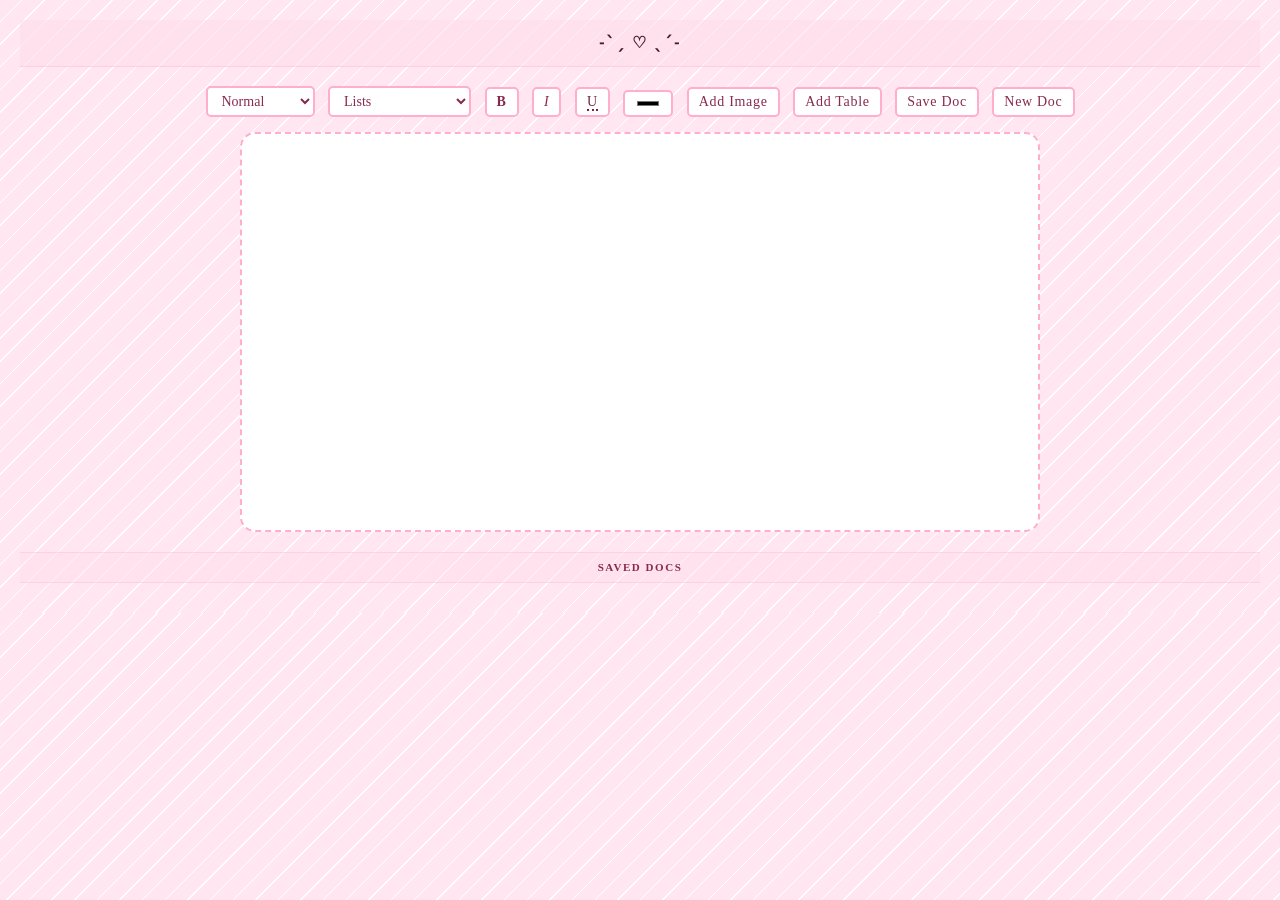
<file: writingcorner.html>
<!DOCTYPE html>
<html lang="en">
<head>
<meta charset="UTF-8">
<meta name="viewport" content="width=device-width, initial-scale=1.0">
<link rel="icon" type="image/x-icon" href="http://www.lastsecret.net/gifs/collegeroad_pondering.gif">
<link href="./css/style.css" rel="stylesheet" type="text/css" media="all">

<style>

blockquote {
    font-family: 'Cheri', cursive;
    font-size: 1.3rem;
    color: #ff69b4;
    background: #fff0f6;
    border-left: 5px solid #ffb6c1;
    padding: 15px 20px;
    margin: 20px 0;
    border-radius: 10px;
    line-height: 1.6;
}

body {
    background: repeating-linear-gradient(135deg, #FFE6F0, #FFE6F0 15px, #fff 0, #fff 16px);
    color: #872A4E;
    font-family: "balsamiq sans";
    padding: 20px;
    overflow: auto;
}

#editor {
    background: white;
    border: 2px dashed #ffafcc;
    border-radius: 15px;
    padding: 15px;
    min-height: 400px;
    max-width: 800px;
    margin: 0 auto 20px;
    overflow-y: auto;
}

button, select, input[type=color] {
    border: 2px solid #ffafcc;
    background-color: white;
    color: #872A4E;
    font-family: 'balsamiq sans';
    font-size: 14px;
    border-radius: 5px;
    padding: 5px 10px;
    margin: 5px;
}

#editor img {
    max-width: 100%;
    border-radius: 10px;
}

#saveList {
    text-align: center;
    margin-top: 10px;
}
#saveList button {
    display: block;
    margin: 5px auto;
}

/* Fonts */
@font-face {
   font-family: "balsamiq sans";
   src: url("https://imp.neocities.org/layouts/spacehey/sickly-sweet/BalsamiqSans-Regular.ttf");
}
</style>
</head>
<body>

<h1 style="text-align: center;" id="headerTitle" class="header-title">˗ˋˏ ♡ ˎˊ˗</h1>

<!-- Toolbar -->
<div style="text-align:center; margin-bottom:10px;">
    <select id="format">
        <option value="p">Normal</option>
        <option value="h1">Heading 1</option>
        <option value="h2">Heading 2</option>
        <option value="blockquote">Blockquote</option>
    </select>
    <select id="listFormat">
        <option value="">Lists</option>
        <option value="ul">• Bullet List</option>
        <option value="ol">1. Numbered List</option>
    </select>
    <button onclick="formatText('bold')"><b>B</b></button>
    <button onclick="formatText('italic')"><i>I</i></button>
    <button onclick="formatText('underline')"><u>U</u></button>
    <input type="color" id="textColor" title="Text Color">
    <button onclick="addImage()">Add Image</button>
    <button onclick="addTable()">Add Table</button>
    <button onclick="saveDoc()">Save Doc</button>
    <button id="clear">New Doc</button>
</div>

<div id="editor" contenteditable="true" placeholder="Start typing..."></div>

<div id="saveList">
    <h3>Saved Docs</h3>
    <div id="savedDocs"></div>
</div>

<script>
const editor = document.getElementById('editor');
const format = document.getElementById('format');
const listFormat = document.getElementById('listFormat');
const textColor = document.getElementById('textColor');
const savedDocsDiv = document.getElementById('savedDocs');
let currentFile = null;

// Access parent OvertureStore (same-origin iframe)
var store = window.parent.OvertureStore;

function refreshStore() {
    if (!store || !store.get) {
        store = window.parent.OvertureStore;
    }
    return !!(store && store.get);
}

function storeGet(key) {
    if (!store || !store.get) return Promise.reject(new Error("Store not ready"));
    return store.get('writing-corner', key);
}
function storeSet(key, val) {
    if (!store || !store.set) return Promise.reject(new Error("Store not ready"));
    return store.set('writing-corner', key, val);
}
function storeDelete(key) {
    if (!store || !store.delete) return Promise.reject(new Error("Store not ready"));
    return store.delete('writing-corner', key);
}

// Ensure clean paragraphs for Enter
editor.addEventListener("keydown", function(e) {
    if(e.key === "Enter"){
        document.execCommand("insertParagraph", false, null);
        e.preventDefault();
    }
});

// Load last autosave (retry until store is ready)
function loadInitialData() {
    refreshStore();
    if (!store || !store.isReady || !store.isReady()) {
        setTimeout(loadInitialData, 200);
        return;
    }
    storeGet('myCuteDoc').then(function(val) {
        editor.innerHTML = val || '';
        return updateSavedDocs();
    }).catch(function() {
        setTimeout(loadInitialData, 200);
    });
}

// Also re-load when page becomes visible (covers iframe lazy-init case)
document.addEventListener("visibilitychange", function() {
    if (!document.hidden) {
        refreshStore();
        updateSavedDocs();
    }
});

loadInitialData();

// Save Doc (new file, versions, new file after clear)
function saveDoc(){
    refreshStore();
    storeGet('savedDocs').then(function(saves) {
        saves = saves || {};

        if(currentFile === null){
            const name = prompt('Enter a name for this new file:');
            if(!name) return;

            currentFile = name;
            saves[name] = {
                history: [{
                    timestamp: new Date().toLocaleString(),
                    content: editor.innerHTML
                }]
            };
            alert(`Created new file: "${name}"`);
        } else {
            if(!saves[currentFile]){
                saves[currentFile] = { history: [] };
            }
            saves[currentFile].history.push({
                timestamp: new Date().toLocaleString(),
                content: editor.innerHTML
            });
            alert(`Saved as new version of "${currentFile}"`);
        }

        return storeSet('savedDocs', saves).then(function() {
            return updateSavedDocs();
        });
    }).then(function() {
        document.getElementById('headerTitle').textContent = currentFile || '˗ˋˏ ♡ ˎˊ˗';
    });
}

// Update saved docs list
function updateSavedDocs(){
    savedDocsDiv.innerHTML = '';
    refreshStore();
    return storeGet('savedDocs').then(function(saves) {
        saves = saves || {};

        Object.keys(saves).forEach(name => {
            const wrapper = document.createElement('div');

            // Load button
            const btn = document.createElement('button');
            btn.textContent = `Load: ${name}`;
            btn.onclick = () => {
                currentFile = name;
                const latest = saves[name].history[saves[name].history.length - 1];
                editor.innerHTML = latest.content;
                storeSet('myCuteDoc', editor.innerHTML);
                document.getElementById('headerTitle').textContent = currentFile;
            };

            // Delete button
            const del = document.createElement('button');
            del.textContent = 'Delete';
            del.onclick = () => {
                if(confirm(`Delete document "${name}"?`)){
                    delete saves[name];
                    storeSet('savedDocs', saves).then(function() {
                        if(currentFile===name) currentFile=null;
                        updateSavedDocs();
                    });
                }
            };

            // Version history
            const historyBtn = document.createElement('button');
            historyBtn.textContent = 'Versions';
            historyBtn.onclick = () => {
                const existing = wrapper.querySelector('.versionDropdown');
                if(existing){
                    existing.remove();
                    return;
                }
                const dropdown = document.createElement('div');
                dropdown.className = 'versionDropdown';
                dropdown.style.border = '2px dashed #ffafcc';
                dropdown.style.borderRadius = '10px';
                dropdown.style.padding = '5px';
                dropdown.style.marginTop = '5px';
                dropdown.style.backgroundColor = '#fff0f6';
                dropdown.style.textAlign = 'center';

                saves[name].history.forEach(v => {
                    const verBtn = document.createElement('button');
                    verBtn.textContent = v.timestamp;
                    verBtn.style.fontSize = '12px';
                    verBtn.style.margin = '3px';
                    verBtn.onclick = () => {
                        if(confirm(`Restore version from ${v.timestamp}?`)){
                            editor.innerHTML = v.content;
                            storeSet('myCuteDoc', editor.innerHTML);
                            saves[name].history.push({
                                timestamp: new Date().toLocaleString(),
                                content: v.content
                            });
                            storeSet('savedDocs', saves).then(function() {
                                updateSavedDocs();
                            });
                        }
                    };
                    dropdown.appendChild(verBtn);
                });
                wrapper.appendChild(dropdown);
            };

            wrapper.appendChild(btn);
            wrapper.appendChild(del);
            wrapper.appendChild(historyBtn);
            savedDocsDiv.appendChild(wrapper);
        });
    });
}

// Clear editor
document.getElementById('clear').addEventListener('click', () => {
    if(confirm('Are you sure you want to clear your doc?')){
        editor.innerHTML = '';
        storeDelete('myCuteDoc');
        currentFile = null;
        document.getElementById('headerTitle').textContent = '˗ˋˏ ♡ ˎˊ˗';
    }
});

// Format dropdown (Normal fix!)
format.addEventListener('change', () => {
    editor.focus();
    const tag = format.value;

    if(tag === "p"){ 
        document.execCommand('formatBlock', false, 'div'); 
        document.execCommand('formatBlock', false, 'p');
    } else if(tag === "h1" || tag === "h2" || tag === "blockquote"){
        document.execCommand('formatBlock', false, tag);
    }

    format.value = '';
});

// List dropdown
listFormat.addEventListener('change', () => {
    editor.focus();
    if(listFormat.value === "ul"){
        document.execCommand('insertUnorderedList');
    } else if(listFormat.value === "ol"){
        document.execCommand('insertOrderedList');
    }
    listFormat.value = "";
});

// Bold / Italic / Underline
function formatText(command){
    editor.focus();
    document.execCommand(command, false, null);
}

// Text color
textColor.addEventListener('input', () => {
    editor.focus();
    document.execCommand('foreColor', false, textColor.value);
});

// Add image
function addImage(){
    const url = prompt('Enter image URL:');
    if(url){
        editor.focus();
        document.execCommand('insertImage', false, url);
    }
}

// Paste / drop image support
editor.addEventListener('paste', (e) => {
    const items = e.clipboardData.items;
    for(let i=0; i<items.length; i++){
        if(items[i].type.indexOf("image") !== -1){
            const blob = items[i].getAsFile();
            const reader = new FileReader();
            reader.onload = function(event){
                document.execCommand('insertImage', false, event.target.result);
            }
            reader.readAsDataURL(blob);
        }
    }
});
editor.addEventListener('drop', (e) => {
    e.preventDefault();
    const files = e.dataTransfer.files;
    for(let i=0;i<files.length;i++){
        if(files[i].type.startsWith('image')){
            const reader = new FileReader();
            reader.onload = function(event){
                document.execCommand('insertImage', false, event.target.result);
            }
            reader.readAsDataURL(files[i]);
        }
    }
});

// Add table
function addTable() {
    const rows = parseInt(prompt("Enter number of rows:", "2"));
    const cols = parseInt(prompt("Enter number of columns:", "2"));
    if(isNaN(rows) || isNaN(cols) || rows < 1 || cols < 1) return;

    let table = document.createElement('table');
    table.style.borderCollapse = 'collapse';
    table.style.margin = '10px 0';
    table.style.width = '100%';
    table.style.maxWidth = '800px';

    for(let r=0; r<rows; r++){
        const tr = document.createElement('tr');
        for(let c=0; c<cols; c++){
            const td = document.createElement('td');
            td.contentEditable = 'true';
            td.style.border = '2px dashed #ffafcc';
            td.style.padding = '5px';
            td.style.textAlign = 'center';
            td.textContent = " ";
            tr.appendChild(td);
        }
        table.appendChild(tr);
    }
    insertNodeAtCaret(table);
}
function insertNodeAtCaret(node) {
    const sel = window.getSelection();
    if (sel.rangeCount > 0) {
        const range = sel.getRangeAt(0);
        range.deleteContents();
        range.insertNode(node);
        range.setStartAfter(node);
        sel.removeAllRanges();
        sel.addRange(range);
    } else {
        editor.appendChild(node);
    }
}

// Indent/outdent shortcuts
document.addEventListener('keydown', function(e){
    if(e.ctrlKey && e.key === "]"){
        e.preventDefault();
        document.execCommand("indent", false, null);
    }
    if(e.ctrlKey && e.key === "["){
        e.preventDefault();
        document.execCommand("outdent", false, null);
    }
});
</script>

</body>
</html>
</file>
<file: css/style.css>
* {
  box-sizing: border-box;
  cursor: url("https://cur.cursors-4u.net/others/oth-4/oth305.cur"), auto !important;
}

/* -------------------------------------------------- RESIZE CURSORS */

/* Top / bottom */
.window-resize.top,
.window-resize.bottom {
  cursor: ns-resize !important;
}

/* Left / right */
.window-resize.left,
.window-resize.right {
  cursor: ew-resize !important;
}

/* Corners */
.window-resize.top-left,
.window-resize.bottom-right {
  cursor: nwse-resize !important;
}

.window-resize.top-right,
.window-resize.bottom-left {
  cursor: nesw-resize !important;
}

@font-face {
    font-family: "BalsamiqSans";
    src: url("https://imp.neocities.org/layouts/spacehey/sickly-sweet/BalsamiqSans-Regular.ttf");
}

*, *::before, *::after {
    box-sizing: border-box;
}

html {
    scroll-behavior: smooth;
}

body {
    background: url("https://i.pinimg.com/1200x/ca/d3/cc/cad3cc3a23114c5a85496c05d3820cb0.jpg") no-repeat center center fixed;
    background-size: cover;
    word-wrap: break-word;
    font-size: 14px;
    line-height: 1.6;
    font-family: "BalsamiqSans", Georgia, serif;
    margin: 0;
    overflow: hidden;
    color: #4a1a2e;
}


u {
  color: #70243f;
  text-decoration: none;
  border-bottom: 2px dotted #70243f;
}

iframe {
	border: none;
}

#s-m-t-tooltip {
    max-width: 300px;

    font-family: "BalsamiqSans", Georgia, serif;
    font-size: 14px;
    line-height: 1.4;
    text-align: center;

    z-index: 9999;

    margin: 30px 15px 7px 12px;
    padding: 7px 10px;

    border-radius: 10px;
    border: 2px solid rgba(255, 175, 204, 0.6);

    color: #70243f;

    background: rgba(255, 245, 249, 0.92);

    /* box-shadow:
        0 8px 25px rgba(50, 12, 28, 0.18),
        0 0 0 1px rgba(255, 255, 255, 0.5) inset; */

    backdrop-filter: blur(12px);
    -webkit-backdrop-filter: blur(12px);
}

::-webkit-scrollbar {
  width: 6px;
  height: 6px;
}

::-webkit-scrollbar-track {
  background: rgba(255, 220, 235, 0.25);
}

::-webkit-scrollbar-thumb {
  background: rgba(255, 150, 190, 0.55);
  border-radius: 10px;
}

::-webkit-scrollbar-thumb:hover {
  background: rgba(200, 80, 120, 0.7);
}


/* -------------------------------------------------- DESKTOP */

#desktop {
    display: none;
    width: 100vw;
    height: 100vh;
    overflow: hidden;
    position: relative;
}

/* -------------------------------------------------- TOP BAR */

.top-bar {
    position: absolute;
    top: 18px;
    left: 50%;
    transform: translateX(-50%);

    display: flex;
    align-items: center;
    justify-content: space-between;

    width: min(300px, calc(100vw - 40px));
    height: 54px;
    padding: 0 16px 0 22px;

    z-index: 100;

    background: rgba(255, 247, 250, 0.74);

    border: 1px solid rgba(255, 255, 255, 0.82);
    border-radius: 14px;

    box-shadow:
        0 14px 38px rgba(50, 12, 28, 0.16),
        0 2px 8px rgba(50, 12, 28, 0.08);

    backdrop-filter: blur(20px);
    -webkit-backdrop-filter: blur(20px);
}

.top-bar p {
    margin: 0;

    font-family: "BalsamiqSans", Georgia, serif;
    line-height: 1;

    color: #70243f;
}

.top-bar .bar-brand {
    display: flex;
    align-items: center;
    gap: 8px;

    font-size: 11px;
    font-weight: 700;
    letter-spacing: 0.17em;
    text-transform: uppercase;
}



/* smaller screens */

@media (max-width: 600px) {
    .top-bar {
        top: 12px;
        width: calc(100vw - 24px);
        height: 50px;
        padding: 0 12px 0 16px;
    }

    .top-bar .bar-brand {
        font-size: 9px;
    }
}


/* -------------------------------------------------- DESKTOP APPS */

#desktopApps {
    display: flex;
    flex-direction: column;
    flex-wrap: wrap;
    align-items: flex-start;
    align-content: flex-start;
    height: 100%;
    padding: 30px 24px;
    gap: 0 36px;
}

.app, .folder {
    margin: 18px 0;
    text-align: center;
    width: fit-content;
    cursor: pointer;
    transition: transform 0.18s ease, filter 0.18s ease;
}

.app:hover, .folder:hover {
    transform: translateY(-2px);
}

.app p, .folder p {
    margin: 5px 0 0 0;
    color: #fff;
    font-size: 10px;
    letter-spacing: 0.06em;
    text-shadow: 0 1px 6px rgba(0,0,0,0.7), 0 0 20px rgba(0,0,0,0.5);
    font-family: "BalsamiqSans", Georgia, serif;
}

.openwindow {
    width: 56px;
    height: 56px;
    border-radius: 14px;
    border: 1.5px solid rgba(255, 175, 204, 0.5);
    box-shadow:
        0 4px 18px rgba(0,0,0,0.35),
        0 0 0 1px rgba(255,255,255,0.08) inset;
    display: block;
    object-fit: cover;
    transition: box-shadow 0.18s ease, border-color 0.18s ease;
}

.openwindow:hover {
    border-color: rgba(255, 175, 204, 0.9);
    box-shadow:
        0 6px 28px rgba(0,0,0,0.45),
        0 0 0 1px rgba(255,255,255,0.12) inset,
        0 0 16px rgba(255, 160, 200, 0.25);
}


/* -------------------------------------------------- WINDOWS */

.window-resize {
  position: absolute;
  z-index: 999;
}

.window-resize.top {
  top: -4px;
  left: 10px;
  right: 10px;
  height: 8px;
  cursor: ns-resize;
}

.window-resize.bottom {
  bottom: -4px;
  left: 10px;
  right: 10px;
  height: 8px;
  cursor: ns-resize;
}

.window-resize.left {
  top: 10px;
  bottom: 10px;
  left: -4px;
  width: 8px;
  cursor: ew-resize;
}

.window-resize.right {
  top: 10px;
  bottom: 10px;
  right: -4px;
  width: 8px;
  cursor: ew-resize;
}

/* Corners */
.window-resize.top-left {
  top: -5px;
  left: -5px;
  width: 12px;
  height: 12px;
  cursor: nwse-resize;
}

.window-resize.top-right {
  top: -5px;
  right: -5px;
  width: 12px;
  height: 12px;
  cursor: nesw-resize;
}

.window-resize.bottom-left {
  bottom: -5px;
  left: -5px;
  width: 12px;
  height: 12px;
  cursor: nesw-resize;
}

.window-resize.bottom-right {
  bottom: -5px;
  right: -5px;
  width: 12px;
  height: 12px;
  cursor: nwse-resize;
}

/* -------------------------------------------------- WINDOWS */

.window {
    position: absolute;
    display: none;
    flex-direction: column;
    border-radius: 18px;
    top: calc(50% - 180px);
    left: calc(50% - 200px);
    width: 420px;
    z-index: 200;
    border: 1px solid rgba(255, 175, 204, 0.45);
    box-shadow:
        0 20px 60px rgba(0, 0, 0, 0.4),
        0 0 0 1px rgba(255,255,255,0.06) inset;
    backdrop-filter: blur(24px);
    -webkit-backdrop-filter: blur(24px);
    background: rgba(255, 245, 249, 0.14);
	min-height: 344px;
}

.windowheader {
    width: 100%;
    display: flex;
    position: relative;
    align-items: center;
    justify-content: center;
    padding: 12px 44px;
    background: rgba(255, 220, 235, 0.22);
    border-bottom: 1px solid rgba(255, 175, 204, 0.3);
    border-top-left-radius: 18px;
    border-top-right-radius: 18px;
}

.windowheader p {
    margin: 0;
    font-size: 13px;
    font-family: "BalsamiqSans", Georgia, serif;
    font-weight: 700;
    letter-spacing: 0.1em;
    text-transform: uppercase;
    color: #4a1a2e;
}

/* The three dots decorative header accent */
/* .windowheader::before {
    content: '';
    position: absolute;
    left: 14px;
    top: 50%;
    transform: translateY(-50%);
    width: 8px;
    height: 8px;
    border-radius: 50%;
    background: rgba(255, 150, 190, 0.7);
    box-shadow: 12px 0 0 rgba(255, 200, 220, 0.6), 24px 0 0 rgba(255, 230, 240, 0.5);
} */

.window-dots {
    position: absolute;
    left: 14px;
    top: 50%;
    transform: translateY(-50%);

    display: flex;
    align-items: center;
    gap: 4px;

    z-index: 10;
}

.window-dots span,
.window-dots .fullscreenwindow {
    width: 8px;
    height: 8px;

    min-width: 8px;
    min-height: 8px;

    padding: 0;
    margin: 0;

    border-radius: 50%;
    border: none;

    box-sizing: border-box;
}

/* First dot = fullscreen */
.window-dots .fullscreenwindow {
    position: relative;

    top: auto;
    right: auto;

    transform: none;

    background: rgba(255, 150, 190, 0.7);

    cursor: pointer;

    display: block;
}

/* Other two decorative dots */
.window-dots span:nth-child(2) {
    background: rgba(255, 200, 220, 0.6);
}

.window-dots span:nth-child(3) {
    background: rgba(255, 230, 240, 0.5);
}

/* Hover effect on fullscreen dot */
.window-dots .fullscreenwindow:hover {
    background: rgba(255, 120, 170, 0.95);
    border: none;
    box-shadow: 0 0 8px rgba(255, 150, 190, 0.6);
}

.closewindow {
    position: absolute;
    right: 14px;
    top: 50%;
    transform: translateY(-50%);
    width: 22px;
    height: 22px;
    border-radius: 50%;
    border: 1px solid rgba(255, 150, 190, 0.5);
    background: rgba(255, 200, 220, 0.25);
    color: #872A4E;
    font-size: 11px;
    cursor: pointer;
    display: flex;
    align-items: center;
    justify-content: center;
    line-height: 1;
    padding: 0;
    font-family: "BalsamiqSans", Georgia, serif;
    transition: background 0.15s ease, border-color 0.15s ease;
}

.closewindow:hover {
    background: rgba(255, 150, 190, 0.4);
    border-color: rgba(200, 80, 120, 0.6);
}

/* .fullscreenwindow {
    position: absolute;

    right: 42px;
    top: 50%;

    transform: translateY(-50%);

    width: 22px;
    height: 22px;

    border-radius: 50%;

    border: 1px solid rgba(255, 150, 190, 0.5);

    background: rgba(255, 200, 220, 0.25);

    color: #872A4E;

    font-size: 11px;

    cursor: pointer;

    display: flex;
    align-items: center;
    justify-content: center;

    line-height: 1;
    padding: 0;

    font-family: "BalsamiqSans", Georgia, serif;

    transition:
        background 0.15s ease,
        border-color 0.15s ease;
} */

.fullscreenwindow:hover {
    background: rgba(255, 150, 190, 0.4);
    border-color: rgba(200, 80, 120, 0.6);
}

.window-fullscreen {
    width: 100vw !important;
    height: 100vh !important;

    left: 0 !important;
    top: 0 !important;

    max-width: 100vw !important;
    max-height: 100vh !important;

    border-radius: 0 !important;
}

.window-fullscreen .windowheader {
    border-radius: 0;
}

.window-fullscreen .windowcontent {
    border-radius: 0;
}

.windowcontent {
	position: relative;
    flex: 1 1 0;
    min-width: 0;
    min-height: 300px;
    background: rgba(255, 250, 253, 0.88);
    margin: 0;
    border-bottom-left-radius: 18px;
    border-bottom-right-radius: 18px;
    padding: 22px 25px;
    color: #3a1020;
    font-size: 13px;
    line-height: 1.7;
	overflow-x: hidden;
  	overflow-y: auto;

  	overflow-wrap: anywhere;
  	word-break: break-word;
}

.windowcontent > * {
  max-width: 100%;
  min-width: 0;
}

.windowcontent p,
.windowcontent div,
.windowcontent section,
.windowcontent article,
.windowcontent ul,
.windowcontent ol,
.windowcontent table {
  max-width: 100%;
  min-width: 0;
  overflow-wrap: anywhere;
  word-break: break-word;
}

.windowcontent img {
    width: auto;
    max-width: 100%;
    height: auto;
    object-fit: contain;
    border-radius: 10px;
    display: block;
    margin-top: 10px;
}

.windowiframe {
	display: flex;
    flex: 1 1 auto;
    width: 100%;
    height: 0;
    min-width: 0;
    min-height: 0;
    max-width: 100%;
    max-height: 100%;
    border: none;
}
/* -------------------------------------------------- HEADINGS */

h1 {
    font-size: 16px;
    letter-spacing: 0.12em;
    text-transform: uppercase;
    padding: 10px 14px;
    margin: 0 0 14px 0;
    background: rgba(255, 220, 235, 0.5);
    text-align: center;
    border-bottom: 1px solid rgba(255, 175, 204, 0.4);
    color: #4a1a2e;
    font-family: "BalsamiqSans", Georgia, serif;
    font-weight: 700;
    border-radius: 0;
    width: 100%;
}

h2, h3, h4 {
    font-size: 11px;
    letter-spacing: 0.14em;
    text-transform: uppercase;
    padding: 6px 10px;
    margin: 18px 0 10px 0;
    background: rgba(255, 220, 235, 0.4);
    text-align: center;
    border-top: 1px solid rgba(255, 175, 204, 0.35);
    border-bottom: 1px solid rgba(255, 175, 204, 0.35);
    color: #872A4E;
    font-family: "BalsamiqSans", Georgia, serif;
    font-weight: 700;
    width: 100%;
    border-radius: 0;
}

/* -------------------------------------------------- SCROLLBOX */

#scrollbox {
    margin: 0 auto;
    height: auto;
    max-height: 420px;
    width: 100%;
    overflow-y: auto;
    text-align: left;
    border: 1px solid rgba(255, 175, 204, 0.4);
    border-radius: 10px;
    padding: 12px;
    background: rgba(255, 245, 250, 0.6);
}

#scrollbox::-webkit-scrollbar {
    width: 4px;
    background: rgba(255, 230, 240, 0.3);
}

#scrollbox::-webkit-scrollbar-thumb {
    background: rgba(255, 150, 190, 0.5);
    border-radius: 2px;
}

#scrollbox-status {
    margin: 0 auto;
    height: 90px;
    width: 100%;
    overflow-y: auto;
    text-align: left;
    border: 1px solid rgba(255, 175, 204, 0.4);
    border-radius: 10px;
    padding: 8px 10px;
    background: rgba(255, 245, 250, 0.6);
    font-size: 12px;
}


/* -------------------------------------------------- PHOTOBOOK */

.pic {
    background: white;
    position: relative;
    display: inline-block;
    margin: 4px;
    overflow: hidden;
    border-radius: 6px;
    border: 1px solid rgba(255, 175, 204, 0.4);
    vertical-align: top;
}

.hov {
    opacity: 0;
    position: absolute;
    height: 100%;
    width: 100%;
    top: 0;
    left: 0;
    transition: opacity 0.3s ease;
}

.hov:hover {
    opacity: 1;
}

.caption {
    position: absolute;
    top: 12%;
    bottom: 8%;
    left: 8%;
    width: 84%;
    padding: 12px;
    background: rgba(255, 248, 252, 0.96);
    border-radius: 10px;
    border: 1px solid rgba(255, 175, 204, 0.5);
    font-family: "BalsamiqSans", Georgia, serif;
    font-size: 10.5px;
    text-align: left;
    overflow: hidden;
    backdrop-filter: blur(6px);
    -webkit-backdrop-filter: blur(6px);
}

.caption-content {
    height: 100%;
    overflow-y: auto;
    overflow-x: hidden;
    line-height: 1.5;
    padding-right: 6px;
    -webkit-overflow-scrolling: touch;
    color: #3a1020;
}

.caption-content::-webkit-scrollbar {
    width: 3px;
    background: rgba(255, 230, 240, 0.3);
}

.caption-content::-webkit-scrollbar-thumb {
    background: rgba(255, 150, 190, 0.5);
    border-radius: 2px;
}

.caption-content b {
    color: #872A4E;
}

img.art {
    max-width: 143px;
    max-height: 243px;
    display: block;
}

img.figure {
    max-width: 222px;
    max-height: 323px;
    display: block;
}

img.float-left {
  float: left;
  margin: 10px 20px 10px 0;
  max-width: 200px;
  border-radius: 12px;
}

/* -------------------------------------------------- BUTTONS */

button {
    border: 1px solid rgba(255, 150, 190, 0.5);
    background-color: rgba(255, 240, 248, 0.8);
    color: #872A4E;
    font-family: "BalsamiqSans", Georgia, serif;
    font-size: 10px;
    border-radius: 6px;
    padding: 3px 8px;
    letter-spacing: 0.05em;
    cursor: pointer;
    transition: background 0.15s ease, border-color 0.15s ease;
}

button:hover {
    background-color: rgba(255, 200, 225, 0.6);
    border-color: rgba(200, 80, 120, 0.5);
}

.reloadbutton {
    width: 22px;
    height: 22px;
    border-radius: 50%;

    border: 1px solid rgba(255, 150, 190, 0.5);
    background: rgba(255, 200, 220, 0.25);

    color: #872A4E;
    font-size: 13px;

    cursor: pointer;

    display: inline;
    align-items: center;
    justify-content: center;

    padding: 0;

    font-family: "BalsamiqSans", Georgia, serif;

    transition:
        background 0.15s ease,
        border-color 0.15s ease;
}

.reloadbutton:hover {
    background: rgba(255, 150, 190, 0.4);
    border-color: rgba(200, 80, 120, 0.6);
}
/* -------------------------------------------------- MP3 */

iframe.mp3 {
    display: block;
    width: 100%;
    max-width: 320px;
    height: 500px;
    margin: 15px auto;
    border: none;
    border-radius: 10px;
    overflow: hidden;
}

/* -------------------------------------------------- MISC */

.section-divider {
    width: 60%;
    margin: 14px auto;
    height: 2px;
    background: linear-gradient(
        90deg,
        transparent,
        rgba(255, 150, 190, 0.7),
        transparent
    );
    border: none;
}


/* -------------------------------------------------- CONTACT */

.social-links {
  display: flex;
  align-items: center;
  gap: 5px;
}

.social-icon {
  display: flex;
  align-items: center;
  justify-content: center;

  width: 20px;
  height: 20px;

  color: rgba(112, 36, 63, 0.65);

  text-decoration: none;

  transition:
    color 0.18s ease,
    transform 0.18s ease;
}

.social-icon svg {
  width: 18px;
  height: 18px;

  fill: none;
  stroke: currentColor;
  stroke-width: 1.6;

  stroke-linecap: round;
  stroke-linejoin: round;
}

.social-icon.github svg {
  fill: currentColor;
  stroke: none;
}

.social-icon:hover {
  color: #70243f;
}

/* --------------------------------------------------
   NOTICEBOARD
-------------------------------------------------- */

.noticeboard {
    position: fixed;

    top: 50%;
    right: -260px;
    transform: translateY(-50%);

    width: 260px;
    height: 100vh;

    z-index: 1;

    display: flex;
    flex-direction: column;

    color: #4a1a2e;

    background: rgba(255, 245, 249, 0.10);

    border: 1px solid rgba(255, 175, 204, 0.6);
    border-radius: 10px;

    box-shadow:
        0 20px 55px rgba(50, 12, 28, 0.25),
        0 0 0 1px rgba(255,255,255,0.45) inset;

    backdrop-filter: blur(22px);
    -webkit-backdrop-filter: blur(22px);

    overflow: visible;

    transition:
        right 0.35s cubic-bezier(0.4, 0, 0.2, 1),
        box-shadow 0.2s ease;
}


/* --------------------------------------------------
   BOARD INNER
-------------------------------------------------- */

.noticeboard-inner {
    width: 100%;
    height: 100%;

    min-height: 0;

    display: flex;
    flex-direction: column;

    overflow: hidden;

    border-radius: 18px;
}


/* --------------------------------------------------
   BOARD HEADER
-------------------------------------------------- */

.noticeboard-header {
    position: relative;

    flex: 0 0 48px;

    height: 48px;

    display: flex;
    align-items: center;
    justify-content: center;

    padding: 0 42px 0 20px;

    background: rgba(255, 220, 235, 0.42);

    border-bottom: 1px solid rgba(255, 175, 204, 0.4);

    border-radius: 18px 18px 0 0;

    font-size: 12px;
    font-weight: 700;

    letter-spacing: 0.14em;
    text-transform: uppercase;

    color: #4a1a2e;
}


/* Pin */

.noticeboard-pin {
    position: absolute;

    right: 14px;
    top: 50%;

    transform: translateY(-50%);

    font-size: 14px;
}


/* --------------------------------------------------
   BOARD CONTENT
-------------------------------------------------- */

.noticeboard-content {
    flex: 1 1 auto;

    min-height: 0;

    padding: 16px;

    overflow-y: auto;
    overflow-x: hidden;

    -webkit-overflow-scrolling: touch;
}


/* Scrollbar */

.noticeboard-content::-webkit-scrollbar {
    width: 4px;
}

.noticeboard-content::-webkit-scrollbar-track {
    background: rgba(255, 220, 235, 0.2);
}

.noticeboard-content::-webkit-scrollbar-thumb {
    background: rgba(255, 150, 190, 0.55);

    border-radius: 10px;
}


/* --------------------------------------------------
   INDIVIDUAL NOTES
-------------------------------------------------- */

.notice {
    position: relative;

    margin-bottom: 14px;
    padding: 16px 14px 14px;

    background: rgba(255, 250, 253, 0.78);

    border: 1px solid rgba(255, 175, 204, 0.42);
    border-radius: 10px;

    box-shadow:
        0 5px 15px rgba(80, 20, 45, 0.08);

    transition:
        transform 0.18s ease,
        box-shadow 0.18s ease;
}


/* Note title */

.notice h3 {
    margin: 4px 0 8px;

    padding: 0;

    background: none;
    border: none;

    text-align: left;

    font-size: 12px;

    letter-spacing: 0.08em;
    text-transform: uppercase;

    color: #70243f;
}


/* Note text */

.notice p {
    margin: 0;

    font-size: 11px;

    line-height: 1.6;

    color: #4a1a2e;
}


/* Note date */

.notice-date {
    font-size: 8px;

    letter-spacing: 0.12em;
    text-transform: uppercase;

    color: rgba(112, 36, 63, 0.5);
}


/* --------------------------------------------------
   NOTICEBOARD CLOCK
-------------------------------------------------- */

.noticeboard-time {
    flex: 0 0 48px;

    height: 48px;
    min-height: 48px;

    display: flex;
    align-items: center;
    justify-content: center;

    padding: 8px 14px;

    background: rgba(255, 220, 235, 0.32);

    border-top: 1px solid rgba(255, 175, 204, 0.35);

    color: rgba(112, 36, 63, 0.62);

    font-size: 14px;

    letter-spacing: 0.08em;
    text-transform: uppercase;

    border-radius: 0 0 18px 18px;
}


/* Clock itself */

.noticeboard-time #time {
    margin: 0;

    padding: 4px 12px;

    background: rgba(255, 255, 255, 0.125);

    border-radius: 16px;

    white-space: nowrap;
}


/* --------------------------------------------------
   NOTICEBOARD TOGGLE
-------------------------------------------------- */

.noticeboard-toggle {
    position: absolute;

    top: 50%;
    left: -34px;

    transform: translateY(-50%);

    width: 34px;
    height: 76px;

    padding: 0;

    display: flex;
    align-items: center;
    justify-content: center;

    border-radius: 12px 0 0 12px;

    border: 1px solid rgba(255, 175, 204, 0.6);
    border-right: none;

    background: rgba(255, 245, 249, 0.9);

    color: #872A4E;

    font-family: "BalsamiqSans", Georgia, serif;
    font-size: 15px;

    box-shadow:
        -5px 8px 20px rgba(50, 12, 28, 0.12);

    backdrop-filter: blur(18px);
    -webkit-backdrop-filter: blur(18px);

    cursor: pointer;

    transition:
        background 0.18s ease,
        width 0.18s ease;
}

.noticeboard-toggle:hover {
    background: rgba(255, 220, 235, 0.95);
}

    /* Open */

    .noticeboard.noticeboard-open {
        right: 0px;
    }

    .noticeboard-toggle {
        left: -34px;
    }

/* --------------------------------------------------
   MOBILE / SMALL SCREENS
-------------------------------------------------- */

@media (max-width: 700px) {

    .noticeboard {
        top: 50%;

        /*
         * Only ~22px of the board remains visible.
         * The toggle sticks out from that visible portion.
         */

        right: calc(-260px + 22px);

        width: 260px;

        height: min(600px, calc(100vh - 100px));
    }



}


/* --------------------------------------------------
   EXTRA SMALL PHONES
-------------------------------------------------- */

@media (max-width: 420px) {

    .noticeboard {
        width: 240px;

        right: calc(-240px + 20px);

        height: min(560px, calc(100vh - 90px));
    }


    .noticeboard.noticeboard-open {
        right: 8px;
    }


    .noticeboard-content {
        padding: 12px;
    }


    .notice {
        padding: 13px 12px;
    }


    .noticeboard-header {
        flex-basis: 44px;
        height: 44px;
    }


    .noticeboard-time {
        flex-basis: 44px;
        height: 44px;
        min-height: 44px;
    }
}

li {
          list-style: default;
          cursor: pointer;
      } 
      
      li.todo {
          list-style: "  □  "
      }
      
      li.inprogress {
          list-style-image: url('https://archive.doqmeat.com/!g/pix/checkdots.png')
      }
      
      li.done {
          list-style-image: url('https://archive.doqmeat.com/!g/pix/checkyes.png')
      }
      
      .donedetails {
          list-style: none
      } 

      details > summary {
        cursor: pointer !important;
        list-style: none;
      }

      h5.list {
        line-height: 1.2px;
        font-size: 14px;
        text-align: left;
    }
/* =========================================================
   NOTION WINDOW
========================================================= */

.notion-window {
    width: 420px;
    height: 350px;

    min-width: 420px;

    overflow: hidden;
}


/* =========================================================
   MAIN APP
========================================================= */

.notion-app {
    display: flex;

    width: 100%;
    height: 100%;

    min-height: 0;

    background: #f7f6f2;
    color: #252525;

    font-family:
        -apple-system,
        BlinkMacSystemFont,
        "Segoe UI",
        sans-serif;
}


/* =========================================================
   SIDEBAR
========================================================= */

.notion-sidebar {

    width: 230px;
    min-width: 230px;

    height: 100%;

    display: flex;
    flex-direction: column;

    box-sizing: border-box;

    background: #ebe9e4;

    border-right: 1px solid #d5d2ca;
}


/* top */

.notion-sidebar-top {

    height: 48px;

    display: flex;
    align-items: center;
    justify-content: space-between;

    padding: 0 10px 0 14px;

    box-sizing: border-box;
}


.notion-sidebar-title {

    display: flex;
    align-items: center;

    gap: 7px;

    font-size: 13px;
    font-weight: 600;

    color: #383632;
}


.notion-sidebar-title span:first-child {

    width: 20px;
    height: 20px;

    display: flex;
    align-items: center;
    justify-content: center;

    background: #fff;

    border-radius: 4px;

    box-shadow:
        0 1px 2px rgba(0,0,0,.08);
}


.notion-small-button {

    width: 27px;
    height: 27px;

    border: none;
    border-radius: 5px;

    background: transparent;

    cursor: pointer;

    font-size: 17px;

    color: #55514b;
}


.notion-small-button:hover {

    background: rgba(0,0,0,.08);
}


/* =========================================================
   SEARCH
========================================================= */

.notion-search {

    padding: 0 10px 10px 10px;
}


.notion-search input {

    width: 100%;

    box-sizing: border-box;

    padding: 7px 9px;

    border: 1px solid #d2cfc8;
    border-radius: 5px;

    outline: none;

    background: #f7f6f2;

    color: #333;

    font-family: inherit;
    font-size: 12px;
}


.notion-search input:focus {

    border-color: #aaa59c;

    background: white;
}


.notion-search input::placeholder {

    color: #99958d;
}


/* =========================================================
   PAGE LIST
========================================================= */

.notion-page-list {

    flex: 1;

    min-height: 0;

    overflow-y: auto;

    padding: 4px 7px 15px 7px;

    scrollbar-width: thin;
}


.notion-page {

    width: 100%;

    display: flex;
    align-items: center;

    gap: 7px;

    box-sizing: border-box;

    padding: 7px 8px;

    margin-bottom: 1px;

    border: none;
    border-radius: 5px;

    background: transparent;

    color: #4c4943;

    text-align: left;

    cursor: pointer;

    font-family: inherit;
    font-size: 12px;
}


.notion-page:hover {

    background: rgba(0,0,0,.07);
}


.notion-page.active {

    background: rgba(0,0,0,.10);

    color: #222;

    font-weight: 600;
}


.notion-page-icon {

    flex: 0 0 auto;

    width: 18px;

    text-align: center;

    font-size: 14px;
}


.notion-page-title {

    overflow: hidden;

    text-overflow: ellipsis;

    white-space: nowrap;
}


/* =========================================================
   MAIN CONTENT
========================================================= */

.notion-main {

    flex: 1;

    min-width: 0;
    min-height: 0;

    display: flex;
    flex-direction: column;

    background: #fff;
}


/* =========================================================
   BREADCRUMB
========================================================= */

.notion-breadcrumb {

    flex: 0 0 auto;

    min-height: 36px;

    display: flex;
    align-items: center;

    box-sizing: border-box;

    padding: 0 25px;

    border-bottom: 1px solid #eeeae3;

    color: #99948b;

    font-size: 11px;
}


/* =========================================================
   STATUS
========================================================= */

.notion-status {

    display: none;

    padding: 8px 20px;

    background: #fff2c7;

    border-bottom: 1px solid #eadba9;

    color: #6b5c27;

    font-size: 11px;
}


.notion-status.show {

    display: block;
}


/* =========================================================
   CONTENT SCROLL
========================================================= */

.notion-content {

    flex: 1;

    min-height: 0;

    overflow-y: auto;

    box-sizing: border-box;

    padding: 45px 60px 100px 60px;

    scrollbar-width: thin;
}


/* =========================================================
   WELCOME
========================================================= */

.notion-welcome {

    max-width: 600px;

    margin: 80px auto;

    text-align: center;

    color: #888;
}


.notion-welcome-icon {

    font-size: 45px;

    margin-bottom: 15px;

    color: #aaa;
}


.notion-welcome h1 {

    margin: 0 0 8px;

    font-size: 28px;

    color: #333;
}


.notion-welcome p {

    margin: 0;

    font-size: 13px;
}


/* =========================================================
   MARKDOWN CONTENT
========================================================= */

.notion-rendered {

    max-width: 760px;

    margin: 0 auto;

    color: #292724;

    font-size: 14px;

    line-height: 1.7;
}


.notion-rendered h1 {

    margin-top: 0;
    margin-bottom: 25px;

    font-size: 34px;
    line-height: 1.2;

    color: #222;
}


.notion-rendered h2 {

    margin-top: 38px;
    margin-bottom: 12px;

    font-size: 25px;

    color: #292724;
}


.notion-rendered h3 {

    margin-top: 28px;
    margin-bottom: 9px;

    font-size: 19px;
}


.notion-rendered h4,
.notion-rendered h5,
.notion-rendered h6 {

    margin-top: 22px;
}


.notion-rendered p {

    margin: 10px 0;
}


.notion-rendered a {

    color: #746b9d;

    text-decoration: underline;
}


.notion-rendered a:hover {

    color: #4e466f;
}


.notion-rendered ul,
.notion-rendered ol {

    padding-left: 25px;

    margin: 10px 0;
}


.notion-rendered li {

    margin: 4px 0;
}


.notion-rendered blockquote {

    margin: 20px 0;

    padding: 8px 18px;

    border-left: 3px solid #bcb7ad;

    color: #777;

    background: #faf9f6;
}


.notion-rendered hr {

    border: none;

    border-top: 1px solid #ddd8cf;

    margin: 30px 0;
}


.notion-rendered img {

    max-width: 100%;

    height: auto;

    border-radius: 5px;

    margin: 12px 0;
}


.notion-rendered pre {

    overflow-x: auto;

    padding: 15px;

    border-radius: 6px;

    background: #252525;

    color: #eee;

    font-size: 12px;

    line-height: 1.5;
}


.notion-rendered code {

    padding: 2px 4px;

    border-radius: 3px;

    background: #f0eee9;

    font-size: .9em;
}


.notion-rendered pre code {

    padding: 0;

    background: transparent;
}


.notion-rendered table {

    width: 100%;

    border-collapse: collapse;

    margin: 20px 0;

    font-size: 13px;
}


.notion-rendered th,
.notion-rendered td {

    border: 1px solid #ddd8cf;

    padding: 8px 10px;

    text-align: left;
}


.notion-rendered th {

    background: #f5f3ee;

    font-weight: 600;
}


/* =========================================================
   TODO CHECKBOXES
========================================================= */

.notion-rendered input[type="checkbox"] {

    margin-right: 7px;

    accent-color: #777;
}


/* =========================================================
   LOADING
========================================================= */

.notion-loading {

    padding: 20px 10px;

    text-align: center;

    color: #999;

    font-size: 11px;
}


.notion-error {

    margin: 30px auto;

    max-width: 500px;

    padding: 20px;

    border-radius: 6px;

    background: #fff0f0;

    border: 1px solid #eccaca;

    color: #9b4444;

    font-size: 12px;

    line-height: 1.5;
}


/* =========================================================
   MOBILE
========================================================= */

@media (max-width: 700px) {

    .notion-window {

        min-width: 0;

        width: 95vw;

        height: 80vh;
    }


    .notion-sidebar {

        width: 170px;
        min-width: 170px;
    }


    .notion-content {

        padding: 30px 25px 70px;
    }


    .notion-rendered {

        font-size: 13px;
    }

}

.notion-rendered .notion-image-fallback {

    display: inline-block;

    margin: 12px 0;

    padding: 8px 14px;

    border: 1px dashed #bcb7ad;

    border-radius: 6px;

    background: #faf9f6;

    color: #746b9d;

    font-size: 12px;

    text-decoration: none;
}


.notion-rendered .notion-image-fallback:hover {

    background: #f0eee9;

}


/* =========================================================
   DATABASE TABLE
========================================================= */

.notion-database {

    display: flex;

    flex-direction: column;

    gap: 14px;
}


.notion-db-table {

    width: 100%;

    border-collapse: separate;

    border-spacing: 0;

    border: 1px solid #e4e2dc;

    border-radius: 8px;

    overflow: hidden;

    font-size: 12px;

    background: #fff;
}


.notion-db-table th {

    padding: 9px 11px;

    background: #f7f6f3;

    color: #6f6e68;

    font-weight: 600;

    font-size: 11px;

    text-align: left;

    border-bottom: 1px solid #e4e2dc;

    white-space: nowrap;
}


.notion-db-table td {

    padding: 8px 11px;

    border-bottom: 1px solid #efede8;

    vertical-align: middle;
}


.notion-db-table tbody tr:last-child td {

    border-bottom: none;
}


.notion-db-table tbody tr:hover td {

    background: #faf9f6;
}


.notion-db-title-col {

    max-width: 240px;
}


.notion-db-title-text {

    font-weight: 600;

    color: #37352f;
}


.notion-db-title-text:hover {

    text-decoration: underline;

    cursor: pointer;
}


.notion-db-cell {

    color: #37352f;
}


.notion-db-checkbox {

    border: none;

    background: none;

    cursor: pointer;

    font-size: 16px;

    line-height: 1;

    color: #37352f;

    padding: 2px 4px;
}


.notion-db-checkbox:hover {

    color: #000;
}


.notion-db-checkbox:disabled {

    opacity: 0.4;

    cursor: wait;
}


.notion-db-status {

    display: inline-block;

    padding: 2px 9px;

    border-radius: 20px;

    background: var(--status-color, #e9e9ee);

    color: #37352f;

    font-size: 11px;

    cursor: pointer;

    white-space: nowrap;
}


.notion-db-status:disabled {

    opacity: 0.5;

    cursor: wait;
}


.notion-db-tag {

    display: inline-block;

    margin: 1px 2px 1px 0;

    padding: 2px 9px;

    border-radius: 20px;

    background: #ecebf1;

    color: #37352f;

    font-size: 11px;

    white-space: nowrap;
}


.notion-db-tag-gray {

    background: #f1f1ef;
}


.notion-db-tag-brown {

    background: #e9e5e3;
}


.notion-db-tag-orange {

    background: #f8ecdc;
}


.notion-db-tag-yellow {

    background: #faf3dd;
}


.notion-db-tag-green {

    background: #edf3ec;
}


.notion-db-tag-blue {

    background: #e7f3f8;
}


.notion-db-tag-purple {

    background: #f4f0f4;
}


.notion-db-tag-pink {

    background: #f9eef1;
}


.notion-db-tag-red {

    background: #fdebec;
}


.notion-db-link {

    color: #746b9d;

    text-decoration: none;
}


.notion-db-link:hover {

    text-decoration: underline;
}


.notion-database-item .notion-page-icon {

    opacity: 0.85;
}


.notion-database-item .notion-page-title {

    font-weight: 600;
}


/* =========================================================
   NOTION: COLLAPSIBLE TREE
========================================================= */

.notion-tree-row {

    display: flex;

    flex-direction: column;

    align-items: stretch;
}


.notion-toggle {

    flex: 0 0 auto;

    width: 16px;

    height: 16px;

    margin-left: -3px;

    padding: 0;

    border: none;

    border-radius: 3px;

    background: transparent;

    color: #8a877f;

    font-size: 10px;

    line-height: 1;

    cursor: pointer;

    font-family: inherit;
}


.notion-toggle:hover {

    background: rgba(0,0,0,.10);

    color: #222;
}


.notion-tree-children {

    display: flex;

    flex-direction: column;

    align-items: stretch;
}


.notion-tree-children.collapsed {

    display: none;
}


/* =========================================================
   NOTION: EMBEDDED DATABASE (inside a page)
========================================================= */

.notion-embedded-db {

    margin: 10px 0 18px;

    padding: 0;

    color: #4c4943;
}


.notion-embedded-db-head {

    display: flex;

    align-items: center;

    gap: 8px;

    margin-bottom: 8px;

    font-size: 13px;
}


.notion-embedded-db-icon {

    font-size: 14px;
}


.notion-embedded-db-title {

    font-weight: 600;
}


.notion-embedded-db > .notion-db-table {

    font-size: 11px;
}


.notion-embedded-db .notion-db-table th {

    font-size: 10px;

    padding: 6px 9px;
}


.notion-embedded-db .notion-db-table td {

    padding: 5px 9px;
}
</file>
